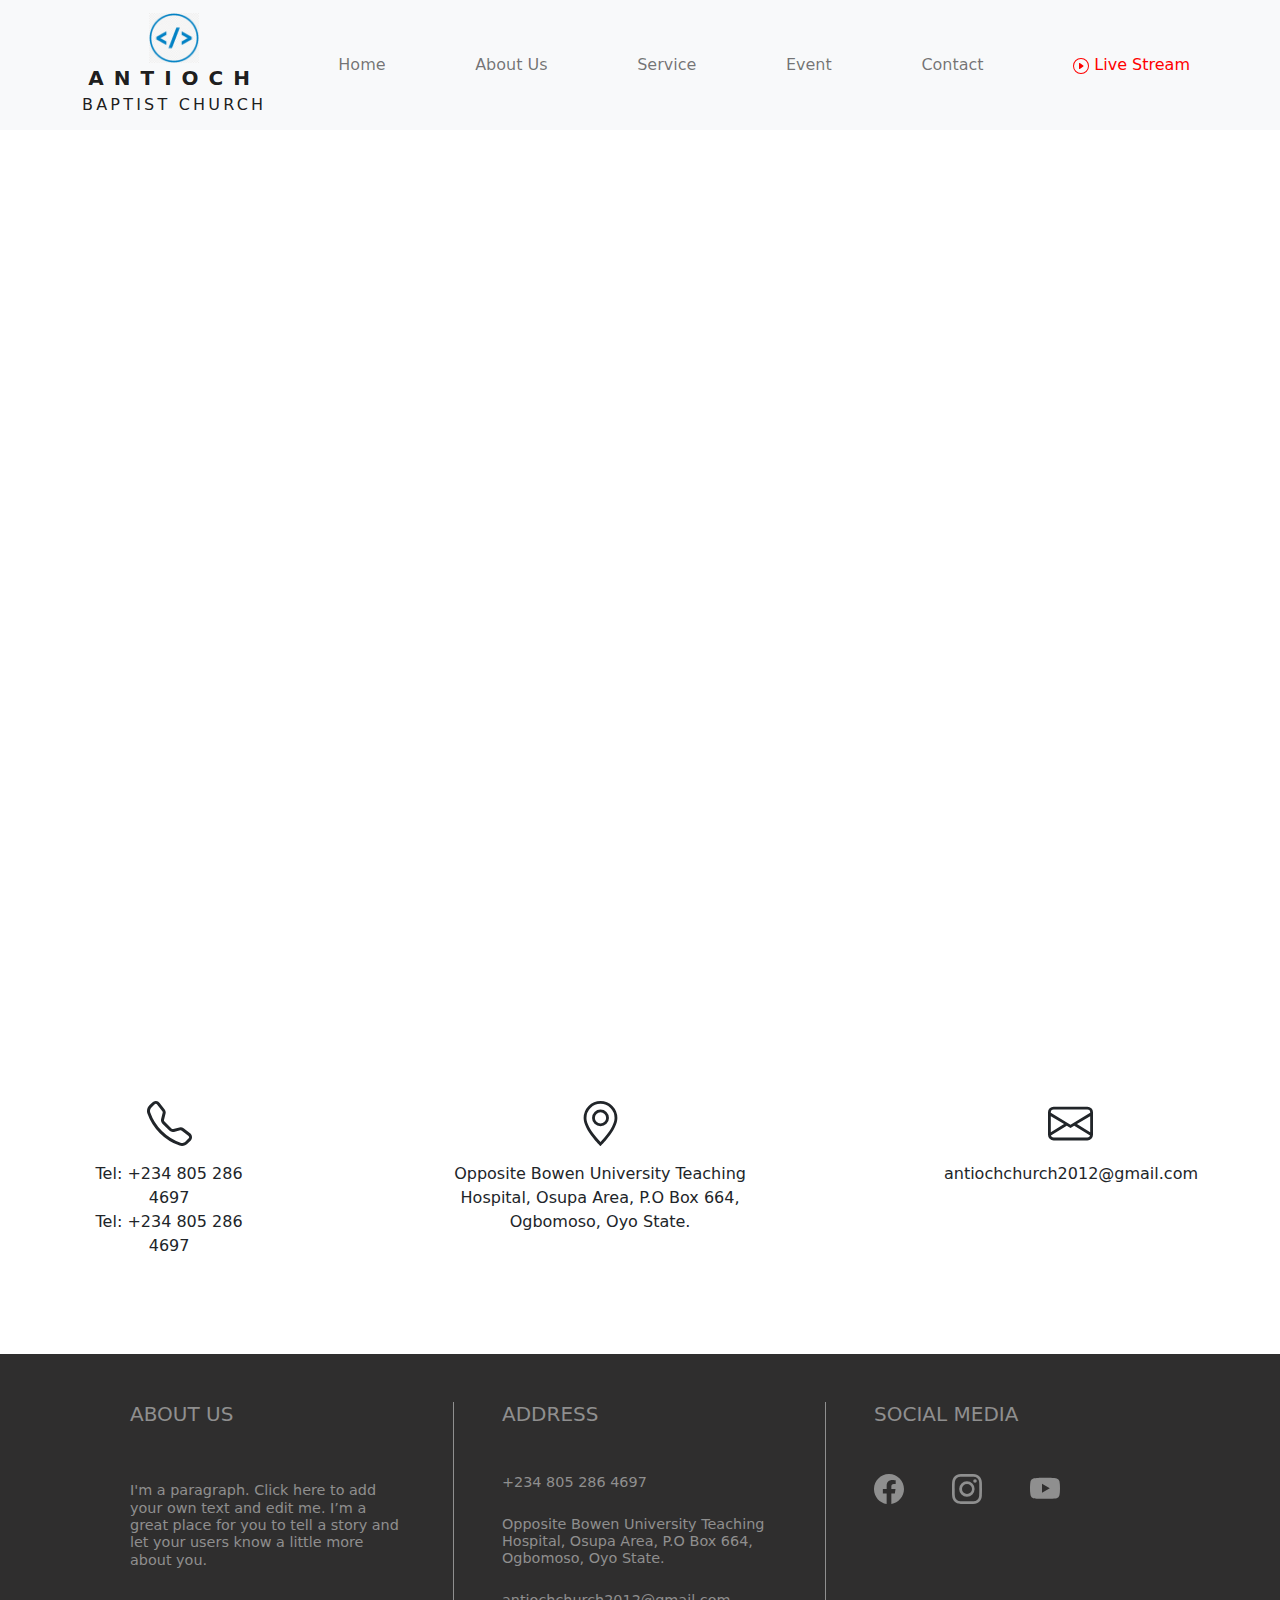
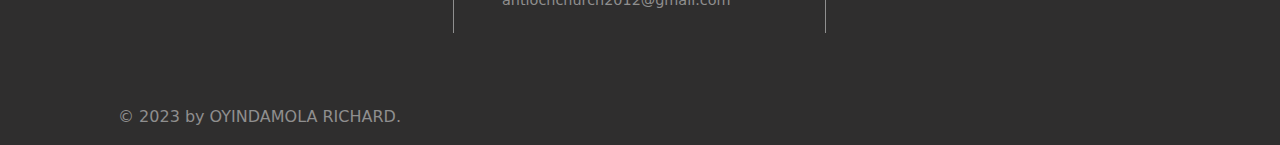
<file: contact.html>
<!DOCTYPE html>
<html lang="en">
<head>
    <meta charset="UTF-8">
    <meta http-equiv="X-UA-Compatible" content="IE=edge">
    <meta name="viewport" content="width=device-width, initial-scale=1.0">
    <title>Antioch Baptist Church</title>
    <script src="/bootstrap-5.2.0-dist/bootstrap-5.2.0-dist/js/bootstrap.js"></script>
    <link rel="stylesheet" href="/bootstrap-5.2.0-dist/bootstrap-5.2.0-dist/css/bootstrap.css">
    <link rel="stylesheet" href="/contact.css">
    <link rel="stylesheet" href="/stream.css">
</head>
<body>
        <!-- NAV BAR SECTION -->
        <div class="top">
            <nav class="navbar navbar-expand-lg bg-light">
                <div class="container-fluid container justify-content-between">
                    <div class="navbar-brand text-center">
                        <a href="index.html" a class="nav-link">
                            <img src="/img/favicon.jpg" alt="" class="logo">
                            <div>
                                <div class="antioch">ANTIOCH</div>
                                <div class="baptist">BAPTIST CHURCH</div>
                            </div>
                        </a>
                    </div>
                    <button class="navbar-toggler" type="button" data-bs-toggle="offcanvas" data-bs-target="#navbarOffcanvasLg" aria-controls="navbarOffcanvasLg">
                        <span class="navbar-toggler-icon"></span>
                    </button>
                    <div class="offcanvas offcanvas-end" tabindex="-1" id="navbarOffcanvasLg" aria-labelledby="navbarOffcanvasLgLabel">
                        <div class="offcanvas-header">
                            <div class="navbar-brand">
                                <div ><img src="/img/favicon.jpg" alt="" class="logo"></div>
                            </div>
                            <button type="button" class="btn-close" data-bs-dismiss="offcanvas" aria-label="Close"></button>
                        </div>
                        <div class="offcanvas-body">
                            <ul class="navbar-nav flex-grow-1 justify-content-between ms-5">
                                <li class="nav-item"><a class="nav-link" href="index.html">Home</a></li>
                                <li class="nav-item"><a class="nav-link" href="about.html">About Us</a></li>
                                <li class="nav-item"><a class="nav-link" href="services.html">Service</a></li>
                                <li class="nav-item"><a class="nav-link" href="event.html">Event</a></li>
                                <li class="nav-item"><a class="nav-link" href="contact.html">Contact</a></li>
                                <li class="nav-item"><a class="nav-link live" href="stream.html"><span><svg xmlns="http://www.w3.org/2000/svg" width="16" height="16" fill="currentColor" class="bi bi-play-circle" viewBox="0 0 16 16">
                                    <path d="M8 15A7 7 0 1 1 8 1a7 7 0 0 1 0 14zm0 1A8 8 0 1 0 8 0a8 8 0 0 0 0 16z"/>
                                    <path d="M6.271 5.055a.5.5 0 0 1 .52.038l3.5 2.5a.5.5 0 0 1 0 .814l-3.5 2.5A.5.5 0 0 1 6 10.5v-5a.5.5 0 0 1 .271-.445z"/>
                                  </svg></span> <span>Live Stream</span></a></li>
                            </ul>
                        </div>
                    </div>
                </div>
            </nav>
        </div>

        <!-- BODY SECTION -->
        <div class="gen-body-div">
            <div class="contact-div text-center text-white">
                <div class="contact-con">
                    <h2 class="m-auto contact-head">CONTACT</h2>
                    <div class="d-flex justify-content-center mt-4">
                        <p class="w-75">I'm a paragraph. Click here to add your own text and edit me. It’s easy. Just click “Edit Text” or double click me to add your own content and make changes to the font. Feel free to drag and drop me anywhere you like on your page. I’m a great place for you to tell a story and let your users know a little more about you.</p>
                    </div>
                </div>
            </div>

            <div class="map text-center container">
                <iframe src="https://www.google.com/maps/embed?pb=!1m18!1m12!1m3!1d2077.22176683371!2d4.233549533572799!3d8.133356087451123!2m3!1f0!2f0!3f0!3m2!1i1024!2i768!4f13.1!3m3!1m2!1s0x10370dec86b306ab%3A0xa1c90b94a8432ab2!2sAntioch%20Baptist%20Church!5e0!3m2!1sen!2sng!4v1675879060417!5m2!1sen!2sng" width="600" height="350" style="border:0;" allowfullscreen="" loading="lazy" referrerpolicy="no-referrer-when-downgrade"></iframe>
            </div>

            <div class="conicon-div d-md-flex text-center container">
                <div class="call-div">
                    <div>
                        <svg xmlns="http://www.w3.org/2000/svg" width="45" height="45" fill="currentColor" class="bi bi-telephone" viewBox="0 0 16 16">
                            <path d="M3.654 1.328a.678.678 0 0 0-1.015-.063L1.605 2.3c-.483.484-.661 1.169-.45 1.77a17.568 17.568 0 0 0 4.168 6.608 17.569 17.569 0 0 0 6.608 4.168c.601.211 1.286.033 1.77-.45l1.034-1.034a.678.678 0 0 0-.063-1.015l-2.307-1.794a.678.678 0 0 0-.58-.122l-2.19.547a1.745 1.745 0 0 1-1.657-.459L5.482 8.062a1.745 1.745 0 0 1-.46-1.657l.548-2.19a.678.678 0 0 0-.122-.58L3.654 1.328zM1.884.511a1.745 1.745 0 0 1 2.612.163L6.29 2.98c.329.423.445.974.315 1.494l-.547 2.19a.678.678 0 0 0 .178.643l2.457 2.457a.678.678 0 0 0 .644.178l2.189-.547a1.745 1.745 0 0 1 1.494.315l2.306 1.794c.829.645.905 1.87.163 2.611l-1.034 1.034c-.74.74-1.846 1.065-2.877.702a18.634 18.634 0 0 1-7.01-4.42 18.634 18.634 0 0 1-4.42-7.009c-.362-1.03-.037-2.137.703-2.877L1.885.511z"/>
                        </svg>
                        <a href="tel:+2348052864697" class="nav-link mt-3">Tel: +234 805 286 4697</a>
                        <a href="tel:+2348052864697" class="nav-link">Tel: +234 805 286 4697</a>
                    </div>
                </div>
                <div class="location-div">
                    <div>
                        <svg xmlns="http://www.w3.org/2000/svg" width="45" height="45" fill="currentColor" class="bi bi-geo-alt" viewBox="0 0 16 16">
                            <path d="M12.166 8.94c-.524 1.062-1.234 2.12-1.96 3.07A31.493 31.493 0 0 1 8 14.58a31.481 31.481 0 0 1-2.206-2.57c-.726-.95-1.436-2.008-1.96-3.07C3.304 7.867 3 6.862 3 6a5 5 0 0 1 10 0c0 .862-.305 1.867-.834 2.94zM8 16s6-5.686 6-10A6 6 0 0 0 2 6c0 4.314 6 10 6 10z"/>
                            <path d="M8 8a2 2 0 1 1 0-4 2 2 0 0 1 0 4zm0 1a3 3 0 1 0 0-6 3 3 0 0 0 0 6z"/>
                        </svg>
                        <a href="#" class="nav-link mt-3 w-50 m-auto text-center">Opposite Bowen University Teaching Hospital, Osupa Area, P.O Box 664, Ogbomoso, Oyo State.</a>
                    </div>
                </div>
                <div class="mail-div">
                    <div>
                        <svg xmlns="http://www.w3.org/2000/svg" width="45" height="45" fill="currentColor" class="bi bi-envelope" viewBox="0 0 16 16">
                            <path d="M0 4a2 2 0 0 1 2-2h12a2 2 0 0 1 2 2v8a2 2 0 0 1-2 2H2a2 2 0 0 1-2-2V4Zm2-1a1 1 0 0 0-1 1v.217l7 4.2 7-4.2V4a1 1 0 0 0-1-1H2Zm13 2.383-4.708 2.825L15 11.105V5.383Zm-.034 6.876-5.64-3.471L8 9.583l-1.326-.795-5.64 3.47A1 1 0 0 0 2 13h12a1 1 0 0 0 .966-.741ZM1 11.105l4.708-2.897L1 5.383v5.722Z"/>
                        </svg>
                        <a href="mailto:antiochchurch2012@gmail.com" class="nav-link mt-3">antiochchurch2012@gmail.com</a>
                    </div>
                </div>
            </div>
        </div>

        <!-- FOOTER SECTION -->
        <div class="footer">
            <div class="container d-md-flex justify-content-center py-5">
                <div class="col-lg-4 col-md-4 col-sm-12 footer-content px-5">
                    <h5>ABOUT US</h5>
                    <p class="pt-sm-5 pb-5 footer-p">I'm a paragraph. Click here to add your own text and edit me. I’m a great place for you to tell a story and let your users know a little more about you.</p>
                </div>
                <div class="col-lg-4 col-md-4 col-sm-12 footer-content px-5">
                    <h5>ADDRESS</h5>
                    <a href="tel:+2348052864697" class="nav-link footer-p mt-sm-5">+234 805 286 4697</a>
                    <p class=" footer-p mt-4">Opposite Bowen University Teaching Hospital, Osupa Area, P.O Box 664, Ogbomoso, Oyo State.</p>
                    <a href="mailto:antiochchurch2012@gmail.com" class="nav-link footer-p footer-pp mt-4">antiochchurch2012@gmail.com</a>
                </div>
                <div class="col-lg-4 col-md-4 col-sm-12 footer-content border-0 px-5 mt-lg-0 mt-4">
                    <h5>SOCIAL MEDIA</h5>
                    <div class="d-flex gap-5 mt-sm-5">
                        <div class="facebook">
                            <a href="#" class="nav-link">
                                <svg xmlns="http://www.w3.org/2000/svg" width="30" height="30" fill="currentColor" class="bi bi-facebook" viewBox="0 0 16 16">
                                    <path d="M16 8.049c0-4.446-3.582-8.05-8-8.05C3.58 0-.002 3.603-.002 8.05c0 4.017 2.926 7.347 6.75 7.951v-5.625h-2.03V8.05H6.75V6.275c0-2.017 1.195-3.131 3.022-3.131.876 0 1.791.157 1.791.157v1.98h-1.009c-.993 0-1.303.621-1.303 1.258v1.51h2.218l-.354 2.326H9.25V16c3.824-.604 6.75-3.934 6.75-7.951z"/>
                                  </svg>
                            </a>
                        </div>
                        <div class="instagram">
                            <a href="#" class="nav-link">
                                <svg xmlns="http://www.w3.org/2000/svg" width="30" height="30" fill="currentColor" class="bi bi-instagram" viewBox="0 0 16 16">
                                  <path d="M8 0C5.829 0 5.556.01 4.703.048 3.85.088 3.269.222 2.76.42a3.917 3.917 0 0 0-1.417.923A3.927 3.927 0 0 0 .42 2.76C.222 3.268.087 3.85.048 4.7.01 5.555 0 5.827 0 8.001c0 2.172.01 2.444.048 3.297.04.852.174 1.433.372 1.942.205.526.478.972.923 1.417.444.445.89.719 1.416.923.51.198 1.09.333 1.942.372C5.555 15.99 5.827 16 8 16s2.444-.01 3.298-.048c.851-.04 1.434-.174 1.943-.372a3.916 3.916 0 0 0 1.416-.923c.445-.445.718-.891.923-1.417.197-.509.332-1.09.372-1.942C15.99 10.445 16 10.173 16 8s-.01-2.445-.048-3.299c-.04-.851-.175-1.433-.372-1.941a3.926 3.926 0 0 0-.923-1.417A3.911 3.911 0 0 0 13.24.42c-.51-.198-1.092-.333-1.943-.372C10.443.01 10.172 0 7.998 0h.003zm-.717 1.442h.718c2.136 0 2.389.007 3.232.046.78.035 1.204.166 1.486.275.373.145.64.319.92.599.28.28.453.546.598.92.11.281.24.705.275 1.485.039.843.047 1.096.047 3.231s-.008 2.389-.047 3.232c-.035.78-.166 1.203-.275 1.485a2.47 2.47 0 0 1-.599.919c-.28.28-.546.453-.92.598-.28.11-.704.24-1.485.276-.843.038-1.096.047-3.232.047s-2.39-.009-3.233-.047c-.78-.036-1.203-.166-1.485-.276a2.478 2.478 0 0 1-.92-.598 2.48 2.48 0 0 1-.6-.92c-.109-.281-.24-.705-.275-1.485-.038-.843-.046-1.096-.046-3.233 0-2.136.008-2.388.046-3.231.036-.78.166-1.204.276-1.486.145-.373.319-.64.599-.92.28-.28.546-.453.92-.598.282-.11.705-.24 1.485-.276.738-.034 1.024-.044 2.515-.045v.002zm4.988 1.328a.96.96 0 1 0 0 1.92.96.96 0 0 0 0-1.92zm-4.27 1.122a4.109 4.109 0 1 0 0 8.217 4.109 4.109 0 0 0 0-8.217zm0 1.441a2.667 2.667 0 1 1 0 5.334 2.667 2.667 0 0 1 0-5.334z"/>
                                </svg>
                            </a>
                        </div>
                        <div class="youtube">
                            <a href="#" class="nav-link">
                                <svg xmlns="http://www.w3.org/2000/svg" width="30" height="30" fill="currentColor" class="bi bi-youtube" viewBox="0 0 16 16">
                                  <path d="M8.051 1.999h.089c.822.003 4.987.033 6.11.335a2.01 2.01 0 0 1 1.415 1.42c.101.38.172.883.22 1.402l.01.104.022.26.008.104c.065.914.073 1.77.074 1.957v.075c-.001.194-.01 1.108-.082 2.06l-.008.105-.009.104c-.05.572-.124 1.14-.235 1.558a2.007 2.007 0 0 1-1.415 1.42c-1.16.312-5.569.334-6.18.335h-.142c-.309 0-1.587-.006-2.927-.052l-.17-.006-.087-.004-.171-.007-.171-.007c-1.11-.049-2.167-.128-2.654-.26a2.007 2.007 0 0 1-1.415-1.419c-.111-.417-.185-.986-.235-1.558L.09 9.82l-.008-.104A31.4 31.4 0 0 1 0 7.68v-.123c.002-.215.01-.958.064-1.778l.007-.103.003-.052.008-.104.022-.26.01-.104c.048-.519.119-1.023.22-1.402a2.007 2.007 0 0 1 1.415-1.42c.487-.13 1.544-.21 2.654-.26l.17-.007.172-.006.086-.003.171-.007A99.788 99.788 0 0 1 7.858 2h.193zM6.4 5.209v4.818l4.157-2.408L6.4 5.209z"/>
                                </svg>
                            </a>
                        </div>
                    </div>
                </div>
            </div>
            <footer class="d-flex container ps-5 pt-4 pb-3">
                <a href="https://oyindamolarichard.netlify.app/" class="nav-link">© 2023 by OYINDAMOLA RICHARD.</a>
            </footer>
        </div>
</body>
</html>
</file>
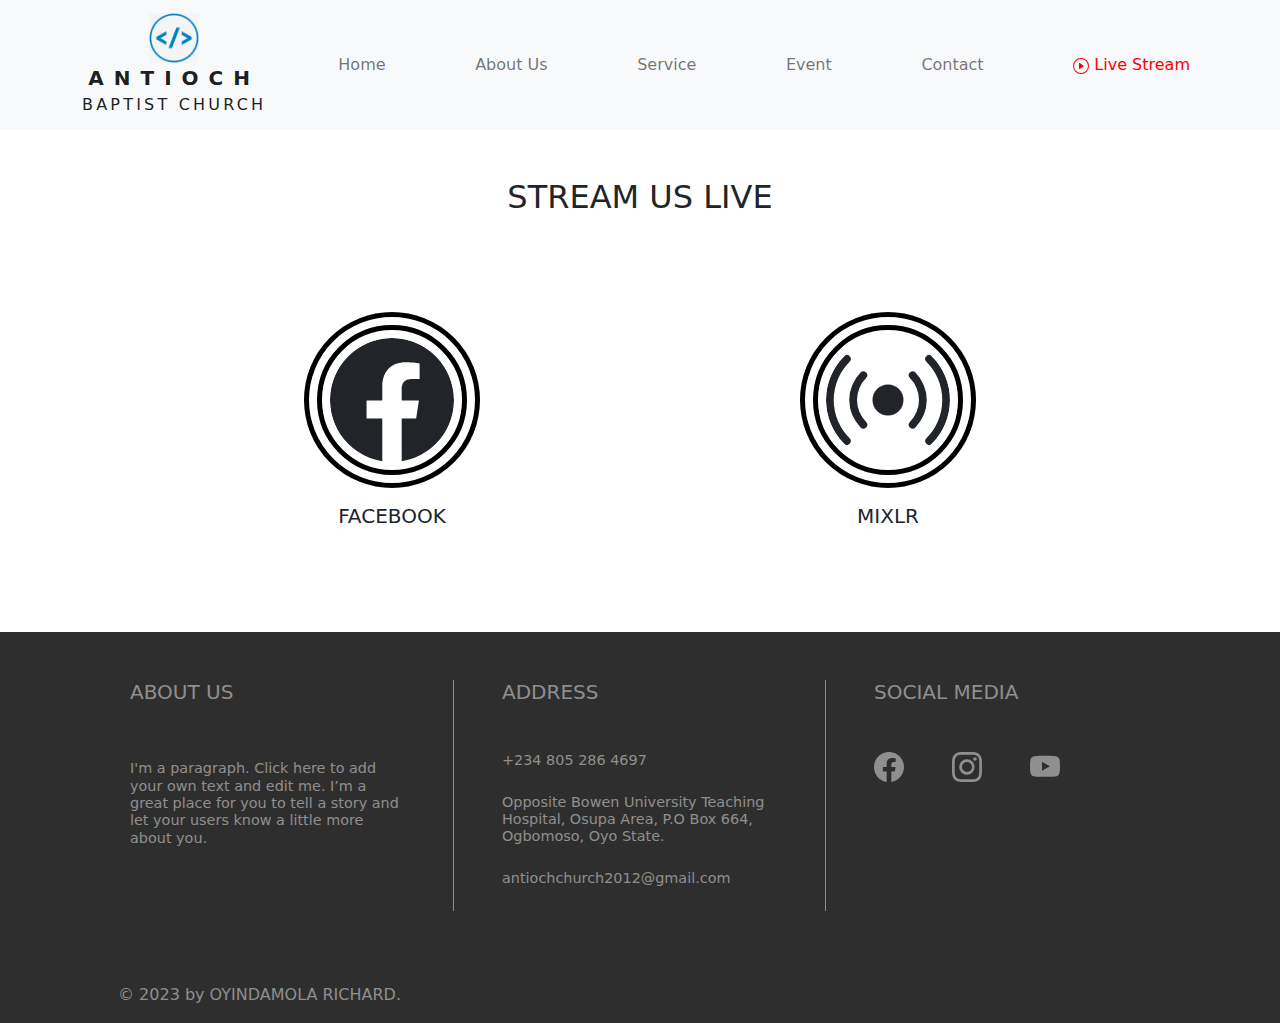
<file: stream.html>
<!DOCTYPE html>
<html lang="en">
<head>
    <meta charset="UTF-8">
    <meta http-equiv="X-UA-Compatible" content="IE=edge">
    <meta name="viewport" content="width=device-width, initial-scale=1.0">
    <title>Antioch Baptist Church</title>
    <script src="/bootstrap-5.2.0-dist/bootstrap-5.2.0-dist/js/bootstrap.js"></script>
    <link rel="stylesheet" href="/bootstrap-5.2.0-dist/bootstrap-5.2.0-dist/css/bootstrap.css">
    <link rel="stylesheet" href="/stream.css">
</head>
<body>
        <!-- NAV BAR SECTION -->
        <div class="top">
            <nav class="navbar navbar-expand-lg bg-light">
                <div class="container-fluid container justify-content-between">
                    <div class="navbar-brand text-center">
                        <a href="index.html" a class="nav-link">
                            <img src="/img/favicon.jpg" alt="" class="logo">
                            <div>
                                <div class="antioch">ANTIOCH</div>
                                <div class="baptist">BAPTIST CHURCH</div>
                            </div>
                        </a>
                    </div>
                    <button class="navbar-toggler" type="button" data-bs-toggle="offcanvas" data-bs-target="#navbarOffcanvasLg" aria-controls="navbarOffcanvasLg">
                        <span class="navbar-toggler-icon"></span>
                    </button>
                    <div class="offcanvas offcanvas-end" tabindex="-1" id="navbarOffcanvasLg" aria-labelledby="navbarOffcanvasLgLabel">
                        <div class="offcanvas-header">
                            <div class="navbar-brand">
                                <div ><img src="/img/favicon.jpg" alt="" class="logo"></div>
                            </div>
                            <button type="button" class="btn-close" data-bs-dismiss="offcanvas" aria-label="Close"></button>
                        </div>
                        <div class="offcanvas-body">
                            <ul class="navbar-nav flex-grow-1 justify-content-between ms-5">
                                <li class="nav-item"><a class="nav-link" href="index.html">Home</a></li>
                                <li class="nav-item"><a class="nav-link" href="about.html">About Us</a></li>
                                <li class="nav-item"><a class="nav-link" href="services.html">Service</a></li>
                                <li class="nav-item"><a class="nav-link" href="event.html">Event</a></li>
                                <li class="nav-item"><a class="nav-link" href="contact.html">Contact</a></li>
                                <li class="nav-item "><a class="nav-link live" href="stream.html"><span><svg xmlns="http://www.w3.org/2000/svg" width="16" height="16" fill="currentColor" class="bi bi-play-circle" viewBox="0 0 16 16">
                                    <path d="M8 15A7 7 0 1 1 8 1a7 7 0 0 1 0 14zm0 1A8 8 0 1 0 8 0a8 8 0 0 0 0 16z"/>
                                    <path d="M6.271 5.055a.5.5 0 0 1 .52.038l3.5 2.5a.5.5 0 0 1 0 .814l-3.5 2.5A.5.5 0 0 1 6 10.5v-5a.5.5 0 0 1 .271-.445z"/>
                                  </svg></span> <span>Live Stream</span></a></li>
                            </ul>
                        </div>
                    </div>
                </div>
            </nav>
        </div>

        <!-- BODY SECTION -->
        <div class="gen-body-div">
            <div class="text-center">
                <h2 class="m-auto contact-head pt-5">STREAM US LIVE</h2>
            </div>
            <div class="stream-div d-md-flex">
                <div class="faceebook text-center">
                    <a href="#" class="nav-link p-2">
                        <svg xmlns="http://www.w3.org/2000/svg" width="150" height="150" fill="currentColor" class="bi bi-facebook p-2" viewBox="0 0 16 16">
                            <path d="M16 8.049c0-4.446-3.582-8.05-8-8.05C3.58 0-.002 3.603-.002 8.05c0 4.017 2.926 7.347 6.75 7.951v-5.625h-2.03V8.05H6.75V6.275c0-2.017 1.195-3.131 3.022-3.131.876 0 1.791.157 1.791.157v1.98h-1.009c-.993 0-1.303.621-1.303 1.258v1.51h2.218l-.354 2.326H9.25V16c3.824-.604 6.75-3.934 6.75-7.951z"/>
                        </svg>
                    </a>
                    <h5 class="pt-3">FACEBOOK</h5>
                </div>
                <hr class="my-5">
                <div class="mixlr text-center">
                    <a href="#" class="nav-link p-2">
                        <svg xmlns="http://www.w3.org/2000/svg" width="150" height="150" fill="currentColor" class="bi bi-broadcast p-2" viewBox="0 0 16 16">
                            <path d="M3.05 3.05a7 7 0 0 0 0 9.9.5.5 0 0 1-.707.707 8 8 0 0 1 0-11.314.5.5 0 0 1 .707.707zm2.122 2.122a4 4 0 0 0 0 5.656.5.5 0 1 1-.708.708 5 5 0 0 1 0-7.072.5.5 0 0 1 .708.708zm5.656-.708a.5.5 0 0 1 .708 0 5 5 0 0 1 0 7.072.5.5 0 1 1-.708-.708 4 4 0 0 0 0-5.656.5.5 0 0 1 0-.708zm2.122-2.12a.5.5 0 0 1 .707 0 8 8 0 0 1 0 11.313.5.5 0 0 1-.707-.707 7 7 0 0 0 0-9.9.5.5 0 0 1 0-.707zM10 8a2 2 0 1 1-4 0 2 2 0 0 1 4 0z"/>
                        </svg>
                    </a>
                    <h5 class="pt-3">MIXLR</h5>
                </div>
            </div>
        </div>

        <!-- FOOTER SECTION -->
        <div class="footer">
            <div class="container d-md-flex justify-content-center py-5">
                <div class="col-lg-4 col-md-4 col-sm-12 footer-content px-5">
                    <h5>ABOUT US</h5>
                    <p class="pt-sm-5 pb-5 footer-p">I'm a paragraph. Click here to add your own text and edit me. I’m a great place for you to tell a story and let your users know a little more about you.</p>
                </div>
                <div class="col-lg-4 col-md-4 col-sm-12 footer-content px-5">
                    <h5>ADDRESS</h5>
                    <a href="tel:+2348052864697" class="nav-link footer-p mt-sm-5">+234 805 286 4697</a>
                    <p class=" footer-p mt-4">Opposite Bowen University Teaching Hospital, Osupa Area, P.O Box 664, Ogbomoso, Oyo State.</p>
                    <a href="mailto:antiochchurch2012@gmail.com" class="nav-link footer-p footer-pp mt-4">antiochchurch2012@gmail.com</a>
                </div>
                <div class="col-lg-4 col-md-4 col-sm-12 footer-content border-0 px-5 mt-lg-0 mt-4">
                    <h5>SOCIAL MEDIA</h5>
                    <div class="d-flex gap-5 mt-sm-5">
                        <div class="facebook">
                            <a href="#" class="nav-link">
                                <svg xmlns="http://www.w3.org/2000/svg" width="30" height="30" fill="currentColor" class="bi bi-facebook" viewBox="0 0 16 16">
                                    <path d="M16 8.049c0-4.446-3.582-8.05-8-8.05C3.58 0-.002 3.603-.002 8.05c0 4.017 2.926 7.347 6.75 7.951v-5.625h-2.03V8.05H6.75V6.275c0-2.017 1.195-3.131 3.022-3.131.876 0 1.791.157 1.791.157v1.98h-1.009c-.993 0-1.303.621-1.303 1.258v1.51h2.218l-.354 2.326H9.25V16c3.824-.604 6.75-3.934 6.75-7.951z"/>
                                  </svg>
                            </a>
                        </div>
                        <div class="instagram">
                            <a href="#" class="nav-link">
                                <svg xmlns="http://www.w3.org/2000/svg" width="30" height="30" fill="currentColor" class="bi bi-instagram" viewBox="0 0 16 16">
                                  <path d="M8 0C5.829 0 5.556.01 4.703.048 3.85.088 3.269.222 2.76.42a3.917 3.917 0 0 0-1.417.923A3.927 3.927 0 0 0 .42 2.76C.222 3.268.087 3.85.048 4.7.01 5.555 0 5.827 0 8.001c0 2.172.01 2.444.048 3.297.04.852.174 1.433.372 1.942.205.526.478.972.923 1.417.444.445.89.719 1.416.923.51.198 1.09.333 1.942.372C5.555 15.99 5.827 16 8 16s2.444-.01 3.298-.048c.851-.04 1.434-.174 1.943-.372a3.916 3.916 0 0 0 1.416-.923c.445-.445.718-.891.923-1.417.197-.509.332-1.09.372-1.942C15.99 10.445 16 10.173 16 8s-.01-2.445-.048-3.299c-.04-.851-.175-1.433-.372-1.941a3.926 3.926 0 0 0-.923-1.417A3.911 3.911 0 0 0 13.24.42c-.51-.198-1.092-.333-1.943-.372C10.443.01 10.172 0 7.998 0h.003zm-.717 1.442h.718c2.136 0 2.389.007 3.232.046.78.035 1.204.166 1.486.275.373.145.64.319.92.599.28.28.453.546.598.92.11.281.24.705.275 1.485.039.843.047 1.096.047 3.231s-.008 2.389-.047 3.232c-.035.78-.166 1.203-.275 1.485a2.47 2.47 0 0 1-.599.919c-.28.28-.546.453-.92.598-.28.11-.704.24-1.485.276-.843.038-1.096.047-3.232.047s-2.39-.009-3.233-.047c-.78-.036-1.203-.166-1.485-.276a2.478 2.478 0 0 1-.92-.598 2.48 2.48 0 0 1-.6-.92c-.109-.281-.24-.705-.275-1.485-.038-.843-.046-1.096-.046-3.233 0-2.136.008-2.388.046-3.231.036-.78.166-1.204.276-1.486.145-.373.319-.64.599-.92.28-.28.546-.453.92-.598.282-.11.705-.24 1.485-.276.738-.034 1.024-.044 2.515-.045v.002zm4.988 1.328a.96.96 0 1 0 0 1.92.96.96 0 0 0 0-1.92zm-4.27 1.122a4.109 4.109 0 1 0 0 8.217 4.109 4.109 0 0 0 0-8.217zm0 1.441a2.667 2.667 0 1 1 0 5.334 2.667 2.667 0 0 1 0-5.334z"/>
                                </svg>
                            </a>
                        </div>
                        <div class="youtube">
                            <a href="#" class="nav-link">
                                <svg xmlns="http://www.w3.org/2000/svg" width="30" height="30" fill="currentColor" class="bi bi-youtube" viewBox="0 0 16 16">
                                  <path d="M8.051 1.999h.089c.822.003 4.987.033 6.11.335a2.01 2.01 0 0 1 1.415 1.42c.101.38.172.883.22 1.402l.01.104.022.26.008.104c.065.914.073 1.77.074 1.957v.075c-.001.194-.01 1.108-.082 2.06l-.008.105-.009.104c-.05.572-.124 1.14-.235 1.558a2.007 2.007 0 0 1-1.415 1.42c-1.16.312-5.569.334-6.18.335h-.142c-.309 0-1.587-.006-2.927-.052l-.17-.006-.087-.004-.171-.007-.171-.007c-1.11-.049-2.167-.128-2.654-.26a2.007 2.007 0 0 1-1.415-1.419c-.111-.417-.185-.986-.235-1.558L.09 9.82l-.008-.104A31.4 31.4 0 0 1 0 7.68v-.123c.002-.215.01-.958.064-1.778l.007-.103.003-.052.008-.104.022-.26.01-.104c.048-.519.119-1.023.22-1.402a2.007 2.007 0 0 1 1.415-1.42c.487-.13 1.544-.21 2.654-.26l.17-.007.172-.006.086-.003.171-.007A99.788 99.788 0 0 1 7.858 2h.193zM6.4 5.209v4.818l4.157-2.408L6.4 5.209z"/>
                                </svg>
                            </a>
                        </div>
                    </div>
                </div>
            </div>
            <footer class="d-flex container ps-5 pt-4 pb-3">
                <a href="https://oyindamolarichard.netlify.app/" class="nav-link">© 2023 by OYINDAMOLA RICHARD.</a>
            </footer>
        </div>
</body>
</html>
</file>
<file: contact.css>
*{
    margin: 0;
    padding: 0;
}
.logo{
    width: 50px;
}
.antioch{
    letter-spacing: 0.5em;
    font-weight: 600;
}
.baptist{
    letter-spacing: 0.2em;
    font-size: 0.8em;
}
.contact-div{
    background-image: url(https://static.wixstatic.com/media/3b1f25_3ea14133c97a4521a3ac6e1ab3699251.jpg/v1/fill/w_552,h_287,al_c,q_80,usm_0.66_1.00_0.01,enc_auto/3b1f25_3ea14133c97a4521a3ac6e1ab3699251.jpg);
    background-size: cover;
    background-repeat: no-repeat;
    background-position: center;
    background-attachment: fixed;
    padding-top: 6em;
    padding-bottom: 6em;
}
/* .contact-con{
    backdrop-filter: brightness(55%);
} */
.contact-head{
    letter-spacing: 0.2em;
    max-width: 15em;
}
.map{
    padding-top: 6em;
    padding-bottom: 6em;
}
.conicon-div{
    padding-top: 5em;
    padding-bottom: 6em;
    margin: auto;
    width: fit-content;
    cursor: pointer;
}
.footer{
    background-color: #2F2E2E;
    color: #8f8f8f;
}
.footer-content{
    border-right: 1px solid #8f8f8f;
}
.footer-p{
    font-size: 0.9em;
    line-height: 1.2em;
}

/* HOME PAGE RESPONSIVENESS */
@media all and (max-width: 280px){
    .contact-div{
        padding-top: 2em;
        padding-bottom: 2em;
    }
    .map{
        padding-top: 2em;
        padding-bottom: 2em;
    }
    .conicon-div{
        padding-top: 1em;
        padding-bottom: 2em;
    }
    iframe{
        width: 92vw;
        height: 200px;
    }
    .location-div{
        margin-top: 2em;
        margin-bottom: 2em;
    }
    .navbrand a{
        display: flex;
        gap: 0.5em;
    }
    .logo{
        width: 35px;
    }
    .antioch{
        letter-spacing: 0.2em;
        font-size: 0.9em;
    }
    .baptist{
        letter-spacing: 0.1em;
        font-size: 0.7em;
    }
    .footer-content{
        border-right: 0;
    }
    footer{
        font-size: 0.7em;
    }
}
@media all and (min-width: 281px) and (max-width: 320px){
    .contact-div{
        padding-top: 2em;
        padding-bottom: 2em;
    }
    .map{
        padding-top: 2em;
        padding-bottom: 2em;
    }
    .conicon-div{
        padding-top: 1em;
        padding-bottom: 2em;
    }
    iframe{
        width: 92.5vw;
        height: 200px;
    }
    .location-div{
        margin-top: 2em;
        margin-bottom: 2em;
    }
    .navbrand a{
        display: flex;
        gap: 0.5em;
    }
    .logo{
        width: 50px;
        height: 50px;
    }
    .antioch{
        letter-spacing: 0.3em;
    }
    .baptist{
        letter-spacing: 0.15em;
    }
    .footer-content{
        border-right: 0;
    }
    footer{
        font-size: 0.8em;
    }
}
@media all and (min-width: 321px) and (max-width: 375px){
    .contact-div{
        padding-top: 2em;
        padding-bottom: 2em;
    }
    .map{
        padding-top: 2em;
        padding-bottom: 2em;
    }
    .conicon-div{
        padding-top: 1em;
        padding-bottom: 2em;
    }
    iframe{
        width: 93.5vw;
        height: 200px;
    }
    .location-div{
        margin-top: 2em;
        margin-bottom: 2em;
    }
    .navbrand a{
        display: flex;
        gap: 0.5em;
    }
    .antioch{
        letter-spacing: 0.3em;
    }
    .baptist{
        letter-spacing: 0.15em;
    }
    .footer-content{
        border-right: 0;
    }
}
@media all and (min-width: 376px) and (max-width: 425px){
    .contact-div{
        padding-top: 2em;
        padding-bottom: 2em;
    }
    .map{
        padding-top: 2em;
        padding-bottom: 2em;
    }
    .conicon-div{
        padding-top: 1em;
        padding-bottom: 2em;
    }
    iframe{
        width: 94vw;
        height: 200px;
    }
    .location-div{
        margin-top: 2em;
        margin-bottom: 2em;
    }
    .navbrand a{
        display: flex;
        gap: 0.5em;
    }
    .antioch{
        letter-spacing: 0.3em;
    }
    .baptist{
        letter-spacing: 0.15em;
    }
    .footer-content{
        border-right: 0;
    }
}
@media all and (min-width:426px) and (max-width:720px){
    .contact-div{
        padding-top: 2em;
        padding-bottom: 2em;
    }
    .map{
        padding-top: 2em;
        padding-bottom: 2em;
    }
    .conicon-div{
        padding-top: 1em;
        padding-bottom: 2em;
    }
    iframe{
        width: 90vw;
        height: 300px;
    }
    .location-div{
        margin-top: 2em;
        margin-bottom: 2em;
    }
    .navbrand a{
        display: flex;
        gap: 0.5em;
    }
    .antioch{
        letter-spacing: 0.3em;
    }
    .baptist{
        letter-spacing: 0.15em;
    }
    .footer-content{
        border-right: 0;
    }
}
@media all and (min-width:721px) and (max-width:915px){
    .call-div div a{
        width: max-content;
    }
    .footer-pp{
        font-size: 0.7em;
    }
}
@media all and (min-width:916px) and (max-width:1024px){
    .call-div div a{
        width: max-content;
    }
}
</file>
<file: stream.css>
*{
    margin: 0;
    padding: 0;
}
.logo{
    width: 50px;
}
.antioch{
    letter-spacing: 0.5em;
    font-weight: 600;
}
.baptist{
    letter-spacing: 0.2em;
    font-size: 0.8em;
}
.stream-div{
    padding-top: 6em;
    padding-bottom: 6em;
    margin: auto;
    width: fit-content;
    gap: 20em;
}
.faceebook a{
    border: 0.35em solid black;
    border-radius: 50%;
    animation: color 2s infinite;
}
.faceebook a svg{
    border: 0.35em solid black;
    border-radius: 50%;
    animation: color 2s infinite;
}
.mixlr a{
    border: 0.35em solid black;
    border-radius: 50%;
    animation: color 2s infinite;
}
.mixlr a svg{
    border: 0.35em solid black;
    border-radius: 50%;
    animation: color 2s infinite;
}
@keyframes color{
    0%{
        border: 0.35em solid rgb(240, 240, 240);
    }
    35%{
        border: 0.35em solid #555555;
    }
    75%{
        border: 0.35em solid rgb(192, 191, 191);
    }
    100%{
        border: 0.35em solid #2b2b2b;
    }
}
hr{
    display: none;
}
.footer{
    background-color: #2F2E2E;
    color: #8f8f8f;
}
.footer-content{
    border-right: 1px solid #8f8f8f;
}
.footer-p{
    font-size: 0.9em;
    line-height: 1.2em;
}
.live{
    color: red;
    border-radius: 50%;
    animation: col 2s infinite;
}
@keyframes col {
    0% {
        scale: 120%;
      filter: hue-rotate(0deg)
    }
    20%{
        scale: 120%;
        filter: hue-rotate(90deg);
    }
    40%{
        scale: 100%;
        filter: hue-rotate(180deg);
    }
    85% {
        scale: 120%;
      filter: hue-rotate(360deg)
    }
    100%{
        scale: 120%; 
        filter: grayscale(50);
    }
}

/* HOME PAGE RESPONSIVENESS */
@media all and (max-width: 280px){
    .stream-div{
        padding-top: 2em;
        padding-bottom: 2em;
    }
    hr{
        display: block;
    }
    @keyframes col {
        0% {
          filter: hue-rotate(0deg)
        }
        20%{
            filter: hue-rotate(90deg);
        }
        40%{
            filter: hue-rotate(180deg);
        }
        85% {
          filter: hue-rotate(360deg)
        }
        100%{
            filter: grayscale(50);
        }
    }
    .navbrand a{
        display: flex;
        gap: 0.5em;
    }
    .logo{
        width: 35px;
    }
    .antioch{
        letter-spacing: 0.2em;
        font-size: 0.9em;
    }
    .baptist{
        letter-spacing: 0.1em;
        font-size: 0.7em;
    }
    .footer-content{
        border-right: 0;
    }
    footer{
        font-size: 0.7em;
    }
}
@media all and (min-width: 281px) and (max-width: 320px){
    .stream-div{
        padding-top: 2em;
        padding-bottom: 2em;
    }
    hr{
        display: block;
    }
    @keyframes col {
        0% {
          filter: hue-rotate(0deg)
        }
        20%{
            filter: hue-rotate(90deg);
        }
        40%{
            filter: hue-rotate(180deg);
        }
        85% {
          filter: hue-rotate(360deg)
        }
        100%{
            filter: grayscale(50);
        }
    }
    .logo{
        width: 50px;
        height: 50px;
    }
    .antioch{
        letter-spacing: 0.3em;
    }
    .baptist{
        letter-spacing: 0.15em;
    }
    .footer-content{
        border-right: 0;
    }
    footer{
        font-size: 0.8em;
    }
}
@media all and (min-width: 321px) and (max-width: 375px){
    .stream-div{
        padding-top: 2em;
        padding-bottom: 2em;
    }
    hr{
        display: block;
    }
    @keyframes col {
        0% {
          filter: hue-rotate(0deg)
        }
        20%{
            filter: hue-rotate(90deg);
        }
        40%{
            filter: hue-rotate(180deg);
        }
        85% {
          filter: hue-rotate(360deg)
        }
        100%{
            filter: grayscale(50);
        }
    }
    .navbrand a{
        display: flex;
        gap: 0.5em;
    }
    .antioch{
        letter-spacing: 0.3em;
    }
    .baptist{
        letter-spacing: 0.15em;
    }
    .footer-content{
        border-right: 0;
    }
}
@media all and (min-width: 376px) and (max-width: 425px){
    .stream-div{
        padding-top: 2em;
        padding-bottom: 2em;
    }
    hr{
        display: block;
    }
    @keyframes col {
        0% {
          filter: hue-rotate(0deg)
        }
        20%{
            filter: hue-rotate(90deg);
        }
        40%{
            filter: hue-rotate(180deg);
        }
        85% {
          filter: hue-rotate(360deg)
        }
        100%{
            filter: grayscale(50);
        }
    }
    .navbrand a{
        display: flex;
        gap: 0.5em;
    }
    .antioch{
        letter-spacing: 0.3em;
    }
    .baptist{
        letter-spacing: 0.15em;
    }
    .footer-content{
        border-right: 0;
    }
}
@media all and (min-width:426px) and (max-width:720px){
    .stream-div{
        padding-top: 2em;
        padding-bottom: 2em;
    }
    hr{
        display: block;
    }
    @keyframes col {
        0% {
          filter: hue-rotate(0deg)
        }
        20%{
            filter: hue-rotate(90deg);
        }
        40%{
            filter: hue-rotate(180deg);
        }
        85% {
          filter: hue-rotate(360deg)
        }
        100%{
            filter: grayscale(50);
        }
    }
    .navbrand a{
        display: flex;
        gap: 0.5em;
    }
    .antioch{
        letter-spacing: 0.3em;
    }
    .baptist{
        letter-spacing: 0.15em;
    }
    .footer-content{
        border-right: 0;
    }
}
@media all and (min-width:721px) and (max-width:915px){
    .footer-pp{
        font-size: 0.7em;
    }
    @keyframes col {
        0% {
          filter: hue-rotate(0deg)
        }
        20%{
            filter: hue-rotate(90deg);
        }
        40%{
            filter: hue-rotate(180deg);
        }
        85% {
          filter: hue-rotate(360deg)
        }
        100%{
            filter: grayscale(50);
        }
    }
}
</file>
